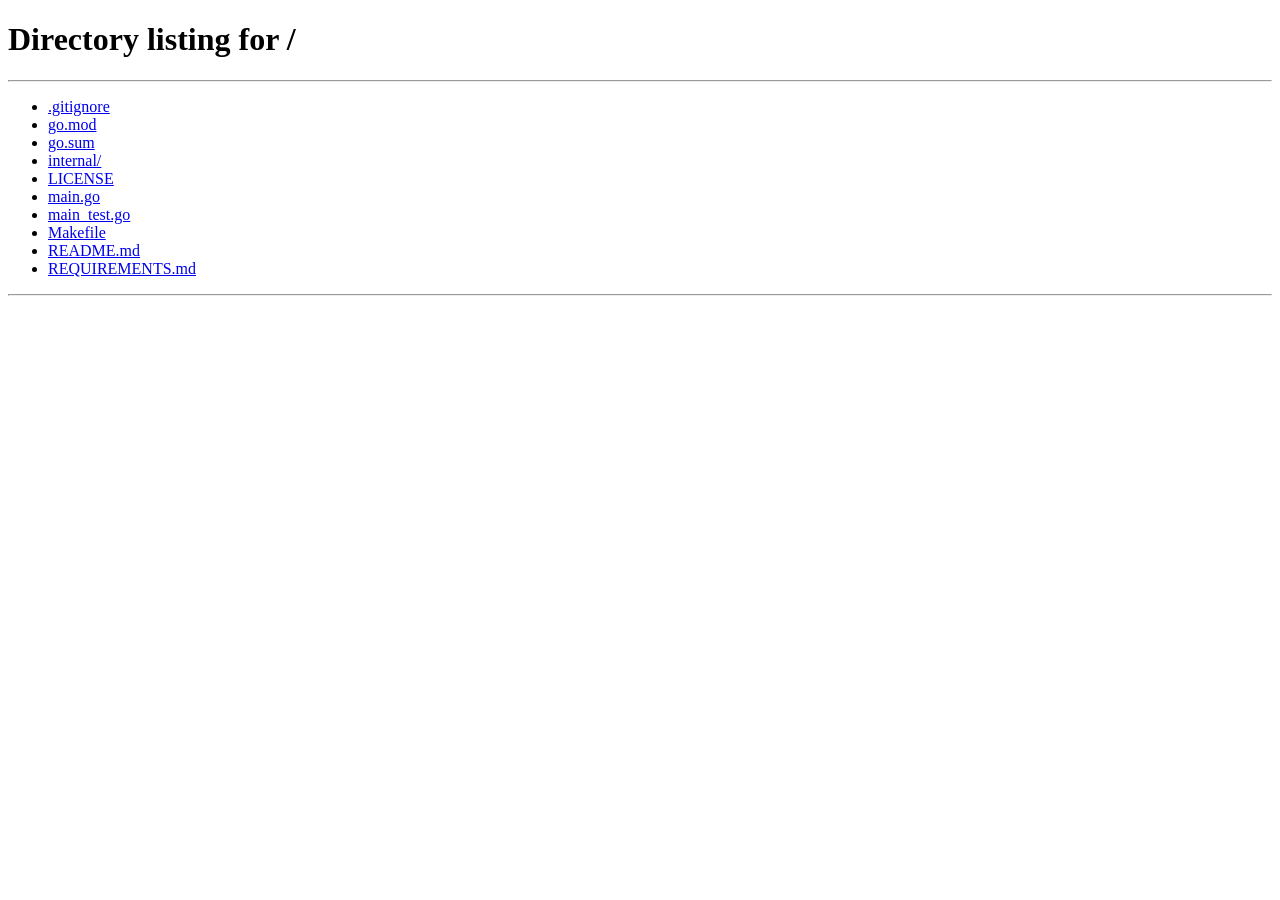
<file: internal/server/testdata/harness/index.html>
<!doctype html>
<html lang="en">
<head>
<meta charset="utf-8">
<title>dView browser test</title>
<style>
  body { margin: 0; }
  iframe { width: 1280px; height: 860px; border: 0; }
</style>
</head>
<body>
<!-- The app runs in a same-origin frame so this page can drive it. -->
<iframe id="app" src="/"></iframe>
<script src="harness.js"></script>
</body>
</html>
</file>
